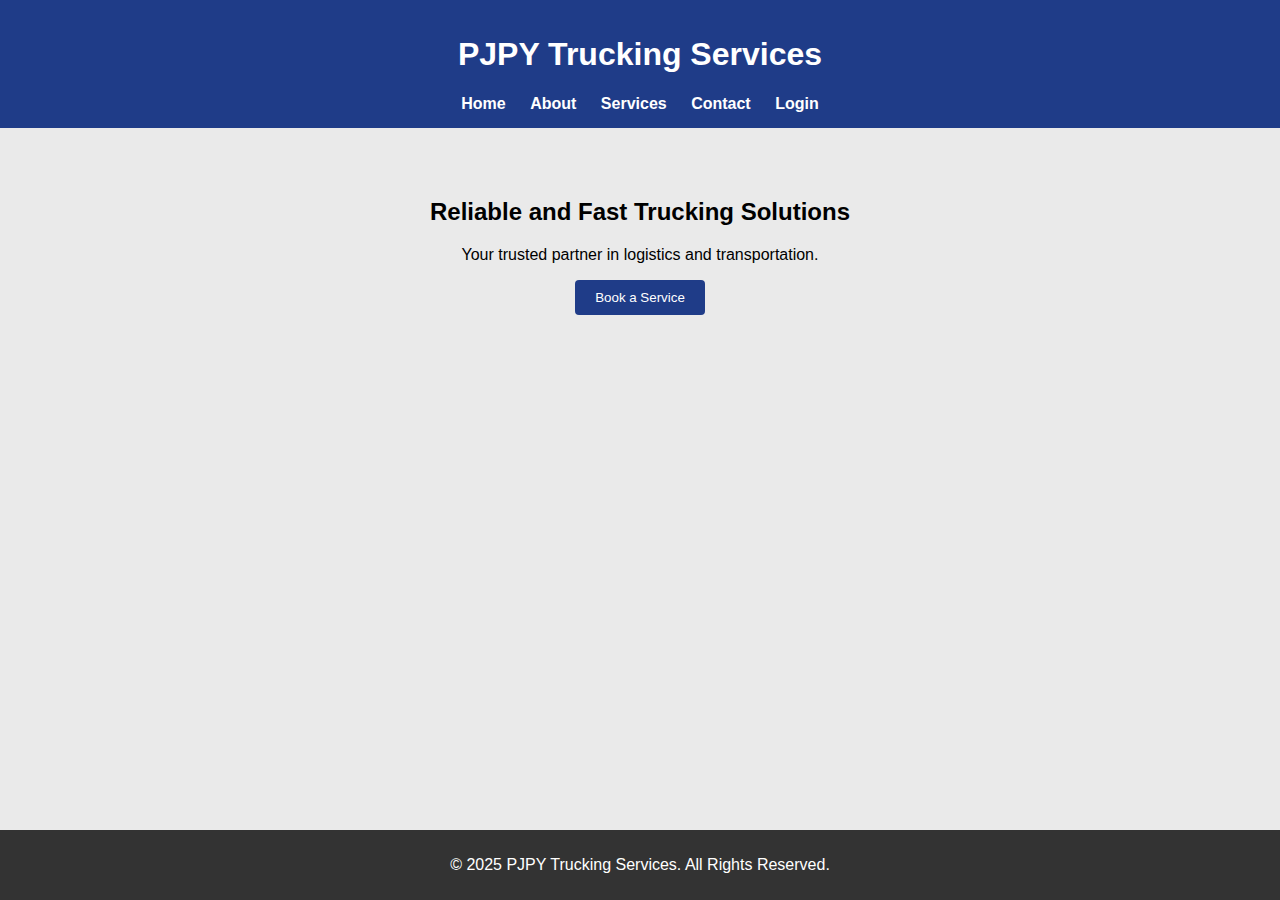
<file: index.html>
<!DOCTYPE html>
<html lang="en">
<head>
    <!-- Meta tags for proper rendering and responsiveness -->
    <meta charset="UTF-8">
    <meta name="viewport" content="width=device-width, initial-scale=1.0">
    <title>PJPY Trucking Services</title>

    <!-- Link to external CSS file -->
    <link rel="stylesheet" href="style.css">
</head>
<body>

    <!-- Header section containing company name and navigation -->
    <header>
        <h1>PJPY Trucking Services</h1>
        <nav>
            <a href="index.html">Home</a>
            <a href="about.html">About</a>
            <a href="services.html">Services</a>
            <a href="contact.html">Contact</a>
            <a href="login.html">Login</a>
        </nav>
    </header>

    <!-- Landing page content -->
    <section class="hero">
        <h2>Reliable and Fast Trucking Solutions</h2>
        <p>Your trusted partner in logistics and transportation.</p>
        <button onclick="window.location.href='register.html'">
            Book a Service
        </button>
    </section>

    <!-- Footer section -->
    <footer>
        <p>&copy; 2025 PJPY Trucking Services. All Rights Reserved.</p>
    </footer>

</body>
</html>
</file>
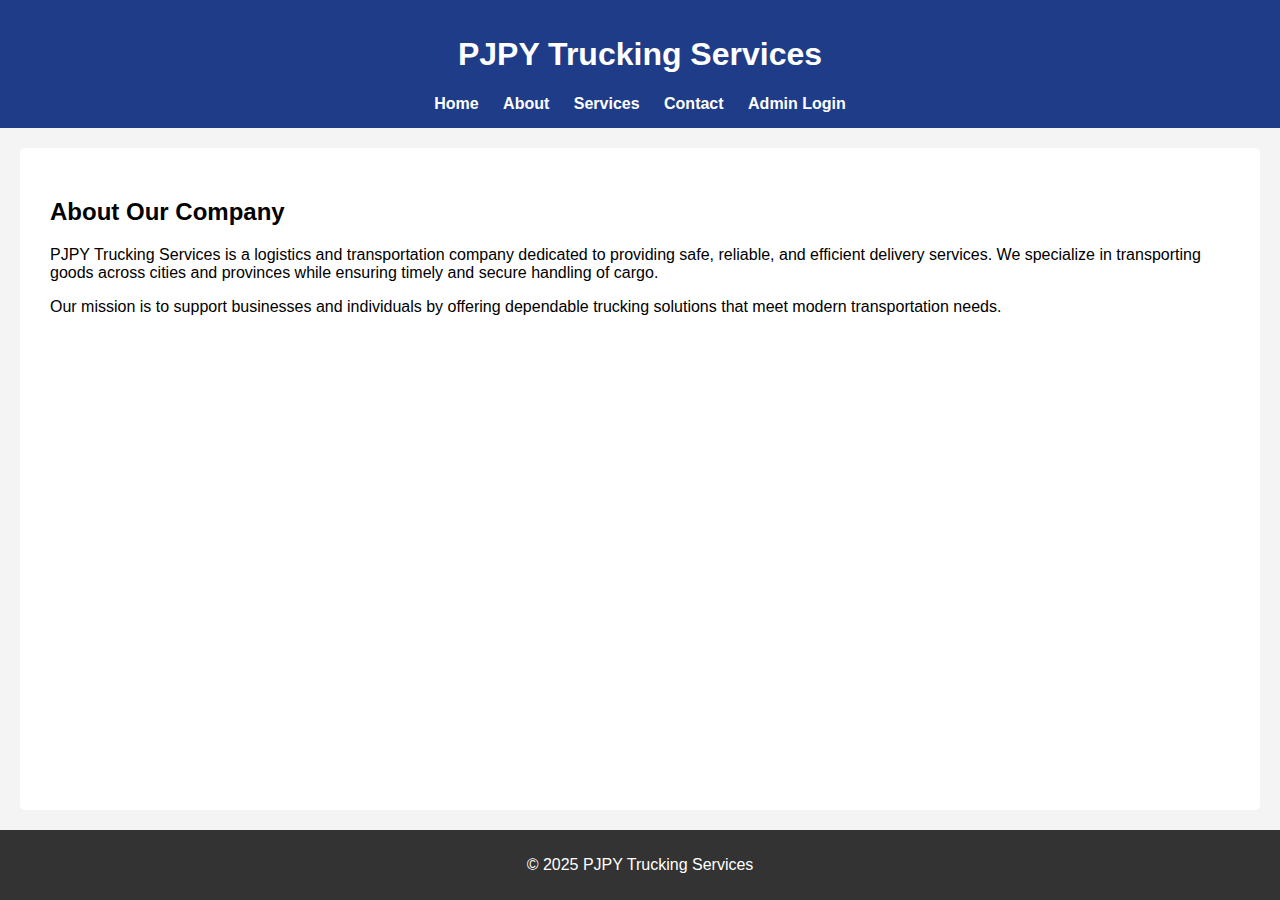
<file: about.html>
<!DOCTYPE html>
<html lang="en">
<head>
    <meta charset="UTF-8">
    <title>About Us | PJPY Trucking Services</title>
    <link rel="stylesheet" href="style.css">
</head>
<body>

    <!-- Header with navigation -->
    <header>
        <h1>PJPY Trucking Services</h1>
        <nav>
            <a href="index.html">Home</a>
            <a href="about.html">About</a>
            <a href="services.html">Services</a>
            <a href="contact.html">Contact</a>
            <a href="login.html">Admin Login</a>
        </nav>
    </header>

    <!-- About section -->
    <section class="content">
        <h2>About Our Company</h2>
        <p>
            PJPY Trucking Services is a logistics and transportation company
            dedicated to providing safe, reliable, and efficient delivery
            services. We specialize in transporting goods across cities and
            provinces while ensuring timely and secure handling of cargo.
        </p>
        <p>
            Our mission is to support businesses and individuals by offering
            dependable trucking solutions that meet modern transportation needs.
        </p>
    </section>

    <!-- Footer -->
    <footer>
        <p>&copy; 2025 PJPY Trucking Services</p>
    </footer>

</body>
</html>
</file>
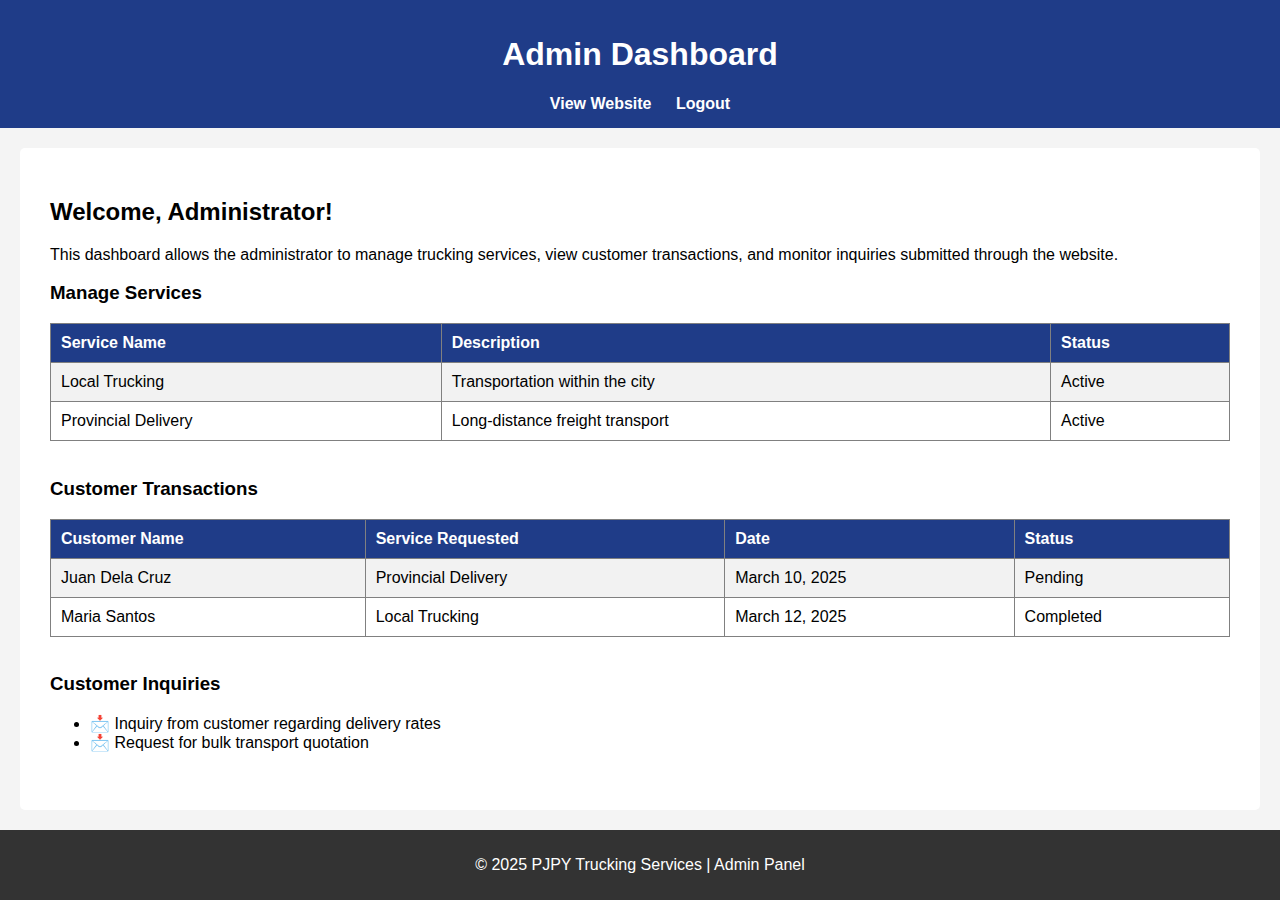
<file: admin.html>
<!DOCTYPE html>
<html lang="en">
<head>
    <meta charset="UTF-8">
    <title>Admin Dashboard | PJPY Trucking Services</title>
    <link rel="stylesheet" href="style.css">
</head>
<body>

    <!-- Header section -->
    <header>
        <h1>Admin Dashboard</h1>
        <nav>
            <a href="index.html">View Website</a>
            <a href="login.html">Logout</a>
        </nav>
    </header>

    <!-- Main admin content -->
    <section class="content">
        <h2>Welcome, Administrator!</h2>
        <p>
            This dashboard allows the administrator to manage trucking services,
            view customer transactions, and monitor inquiries submitted through
            the website.
        </p>

        <!-- Services management section -->
        <h3>Manage Services</h3>
        <table border="1" width="100%">
            <tr>
                <th>Service Name</th>
                <th>Description</th>
                <th>Status</th>
            </tr>
            <tr>
                <td>Local Trucking</td>
                <td>Transportation within the city</td>
                <td>Active</td>
            </tr>
            <tr>
                <td>Provincial Delivery</td>
                <td>Long-distance freight transport</td>
                <td>Active</td>
            </tr>
        </table>

        <br>

        <!-- Transactions section -->
        <h3>Customer Transactions</h3>
        <table border="1" width="100%">
            <tr>
                <th>Customer Name</th>
                <th>Service Requested</th>
                <th>Date</th>
                <th>Status</th>
            </tr>
            <tr>
                <td>Juan Dela Cruz</td>
                <td>Provincial Delivery</td>
                <td>March 10, 2025</td>
                <td>Pending</td>
            </tr>
            <tr>
                <td>Maria Santos</td>
                <td>Local Trucking</td>
                <td>March 12, 2025</td>
                <td>Completed</td>
            </tr>
        </table>

        <br>

        <!-- Contact inquiries section -->
        <h3>Customer Inquiries</h3>
        <ul>
            <li>📩 Inquiry from customer regarding delivery rates</li>
            <li>📩 Request for bulk transport quotation</li>
        </ul>
    </section>

    <!-- Footer -->
    <footer>
        <p>&copy; 2025 PJPY Trucking Services | Admin Panel</p>
    </footer>

</body>
</html>
</file>
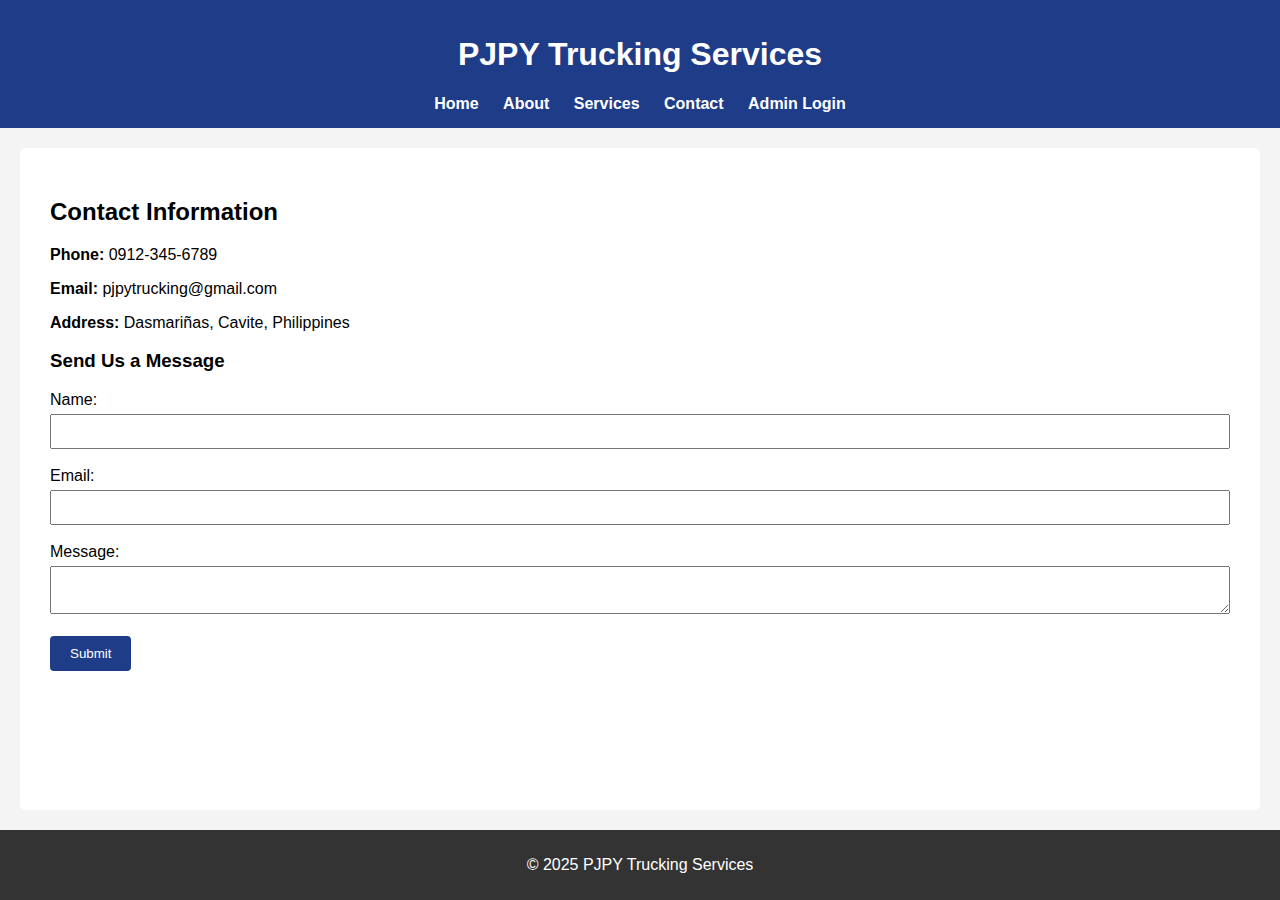
<file: contact.html>
<!DOCTYPE html>
<html lang="en">
<head>
    <meta charset="UTF-8">
    <title>Contact Us | PJPY Trucking Services</title>
    <link rel="stylesheet" href="style.css">
</head>
<body>

    <!-- Header -->
    <header>
        <h1>PJPY Trucking Services</h1>
        <nav>
            <a href="index.html">Home</a>
            <a href="about.html">About</a>
            <a href="services.html">Services</a>
            <a href="contact.html">Contact</a>
            <a href="login.html">Admin Login</a>
        </nav>
    </header>

    <!-- Contact section -->
    <section class="content">
        <h2>Contact Information</h2>

        <p><strong>Phone:</strong> 0912-345-6789</p>
        <p><strong>Email:</strong> pjpytrucking@gmail.com</p>
        <p><strong>Address:</strong> Dasmariñas, Cavite, Philippines</p>

        <!-- Simple contact form -->
        <h3>Send Us a Message</h3>
        <form>
            <label>Name:</label><br>
            <input type="text" required><br><br>

            <label>Email:</label><br>
            <input type="email" required><br><br>

            <label>Message:</label><br>
            <textarea required></textarea><br><br>

            <button type="submit">Submit</button>
        </form>
    </section>

    <!-- Footer -->
    <footer>
        <p>&copy; 2025 PJPY Trucking Services</p>
    </footer>

</body>
</html>
</file>
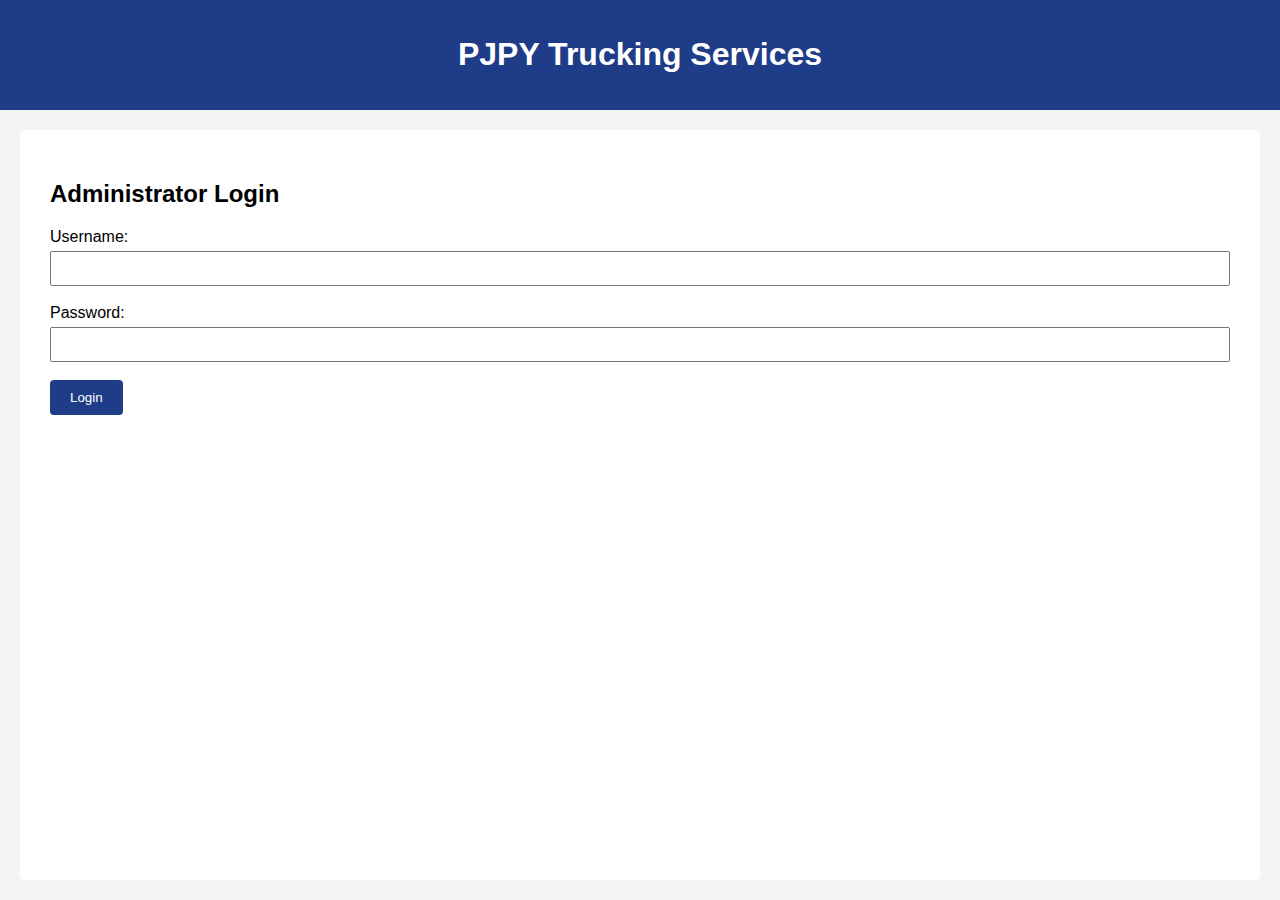
<file: login.html>
<!DOCTYPE html>
<html lang="en">
<head>
    <meta charset="UTF-8">
    <title>Admin Login | PJPY Trucking Services</title>
    <link rel="stylesheet" href="style.css">
</head>
<body>

    <!-- Header -->
    <header>
        <h1>PJPY Trucking Services</h1>
    </header>

    <!-- Admin login form -->
    <section class="content">
        <h2>Administrator Login</h2>

        <form onsubmit="login(); return false;">
            <!-- Username input -->
            <label>Username:</label><br>
            <input type="text" id="username" required><br><br>

            <!-- Password input -->
            <label>Password:</label><br>
            <input type="password" id="password" required><br><br>

            <!-- Login button -->
            <button type="submit">Login</button>
        </form>
    </section>

    <!-- Link JavaScript file -->
    <script src="script.js"></script>

</body>
</html>
</file>
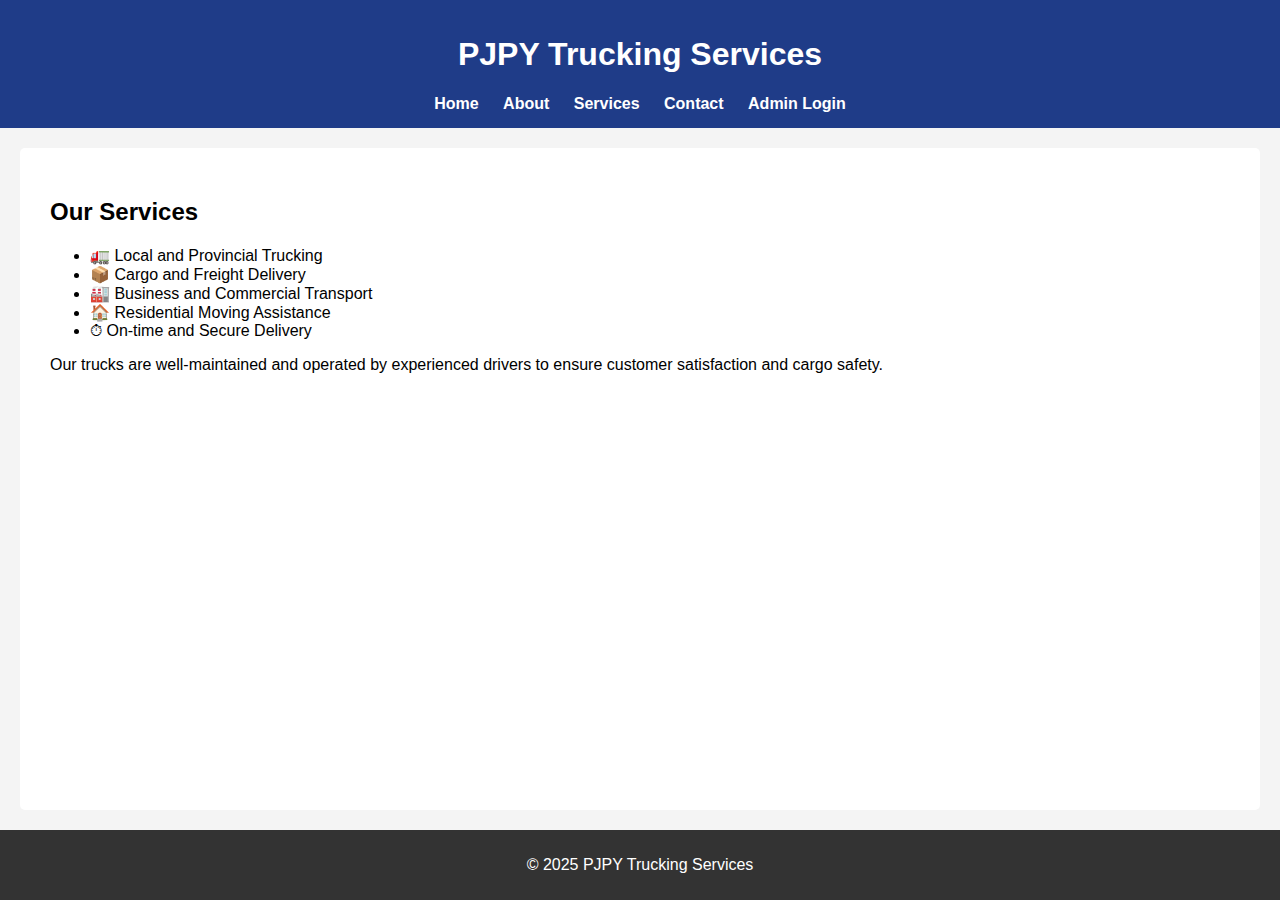
<file: services.html>
<!DOCTYPE html>
<html lang="en">
<head>
    <meta charset="UTF-8">
    <title>Services | PJPY Trucking Services</title>
    <link rel="stylesheet" href="style.css">
</head>
<body>

    <!-- Header -->
    <header>
        <h1>PJPY Trucking Services</h1>
        <nav>
            <a href="index.html">Home</a>
            <a href="about.html">About</a>
            <a href="services.html">Services</a>
            <a href="contact.html">Contact</a>
            <a href="login.html">Admin Login</a>
        </nav>
    </header>

    <!-- Services section -->
    <section class="content">
        <h2>Our Services</h2>

        <ul>
            <li>🚛 Local and Provincial Trucking</li>
            <li>📦 Cargo and Freight Delivery</li>
            <li>🏭 Business and Commercial Transport</li>
            <li>🏠 Residential Moving Assistance</li>
            <li>⏱ On-time and Secure Delivery</li>
        </ul>

        <p>
            Our trucks are well-maintained and operated by experienced drivers
            to ensure customer satisfaction and cargo safety.
        </p>
    </section>

    <!-- Footer -->
    <footer>
        <p>&copy; 2025 PJPY Trucking Services</p>
    </footer>

</body>
</html>
</file>
<file: style.css>
/*GENERAL PAGE STYLING*/

html, body {
    height: 100%;
    margin: 0;
    font-family: Arial, sans-serif;
    background-color: #f4f4f4;
}

/* Use flexbox to push footer to bottom */
body {
    display: flex;
    flex-direction: column;
}

/*HEADER AND NAVIGATION*/

header {
    background-color: #1f3c88;
    color: white;
    padding: 15px;
    text-align: center;
}

nav {
    margin-top: 10px;
}

nav a {
    color: white;
    margin: 0 10px;
    text-decoration: none;
    font-weight: bold;
}

nav a:hover {
    text-decoration: underline;
}

/*MAIN CONTENT AREAS*/

.hero {
    flex: 1;
    padding: 50px;
    text-align: center;
    background-color: #eaeaea;
}

.content {
    flex: 1;
    padding: 30px;
    background-color: white;
    margin: 20px;
    border-radius: 5px;
}

/*BUTTONS AND FORMS*/

button {
    padding: 10px 20px;
    background-color: #1f3c88;
    color: white;
    border: none;
    cursor: pointer;
    border-radius: 4px;
}

button:hover {
    background-color: #163172;
}

input, textarea {
    width: 100%;
    padding: 8px;
    margin-top: 5px;
    box-sizing: border-box;
}

/*TABLE STYLING*/

table {
    border-collapse: collapse;
    width: 100%;
}

table th, table td {
    padding: 10px;
    text-align: left;
}

table th {
    background-color: #1f3c88;
    color: white;
}

table tr:nth-child(even) {
    background-color: #f2f2f2;
}

/*FOOTER*/

footer {
    background-color: #333;
    color: white;
    text-align: center;
    padding: 10px;
    margin-top: auto;
}
</file>
